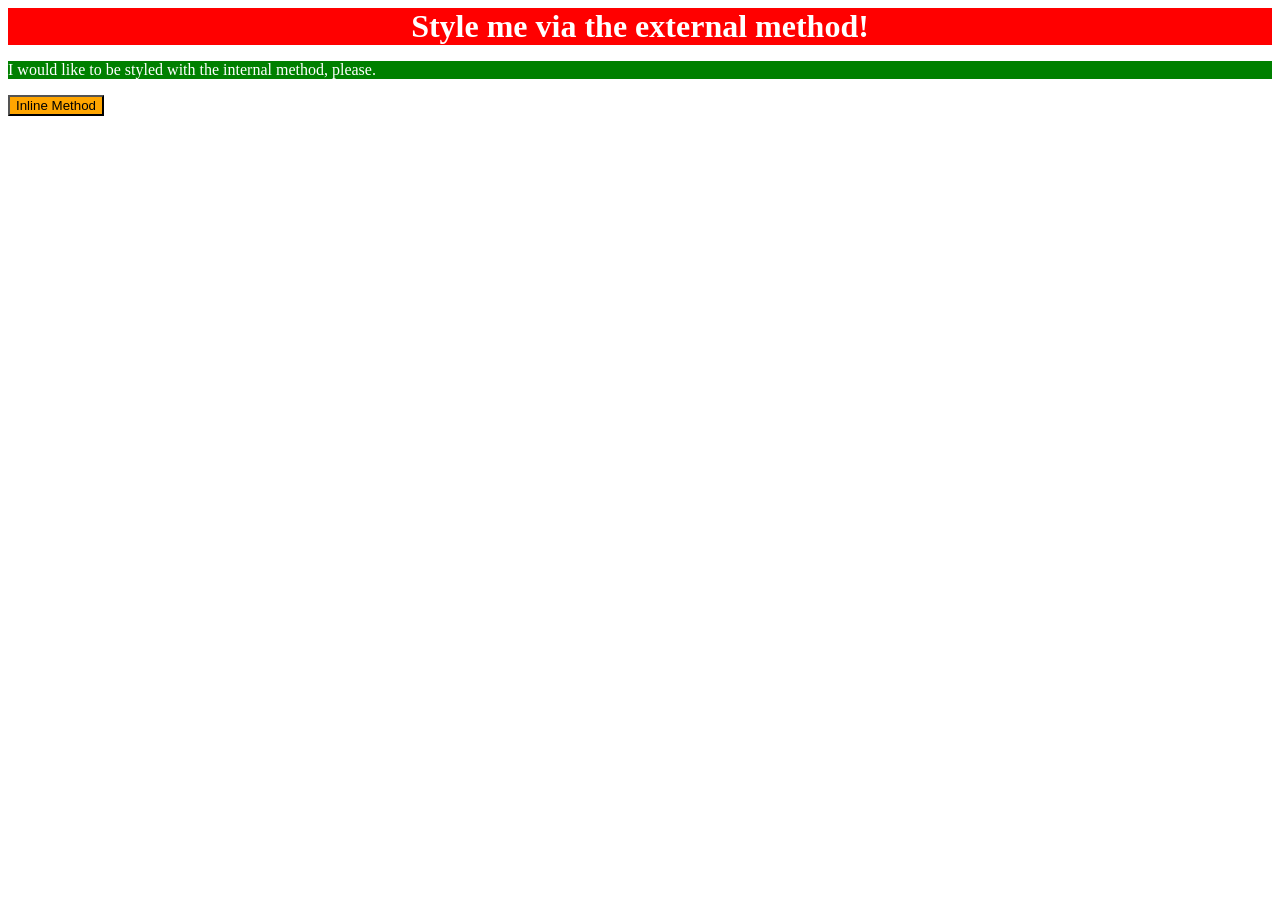
<file: foundations/01-css-methods/index.html>
<!DOCTYPE html>
<html lang="en">
  <head>
    <meta charset="UTF-8">
    <meta http-equiv="X-UA-Compatible" content="IE=edge">
    <meta name="viewport" content="width=device-width, initial-scale=1.0">
    <link rel="stylesheet" href="style.css">
    <style>
      p {
        color: white;
        background-color: green;
        font-size: 18;
      }
    </style>
    <title>Methods for Adding CSS</title>
  </head>
  
  <body>
    <div>Style me via the external method!</div>
    <p>I would like to be styled with the internal method, please.</p>
    <button style="background-color: orange; font-size: 18;">Inline Method</button>
  </body>
</html>
</file>
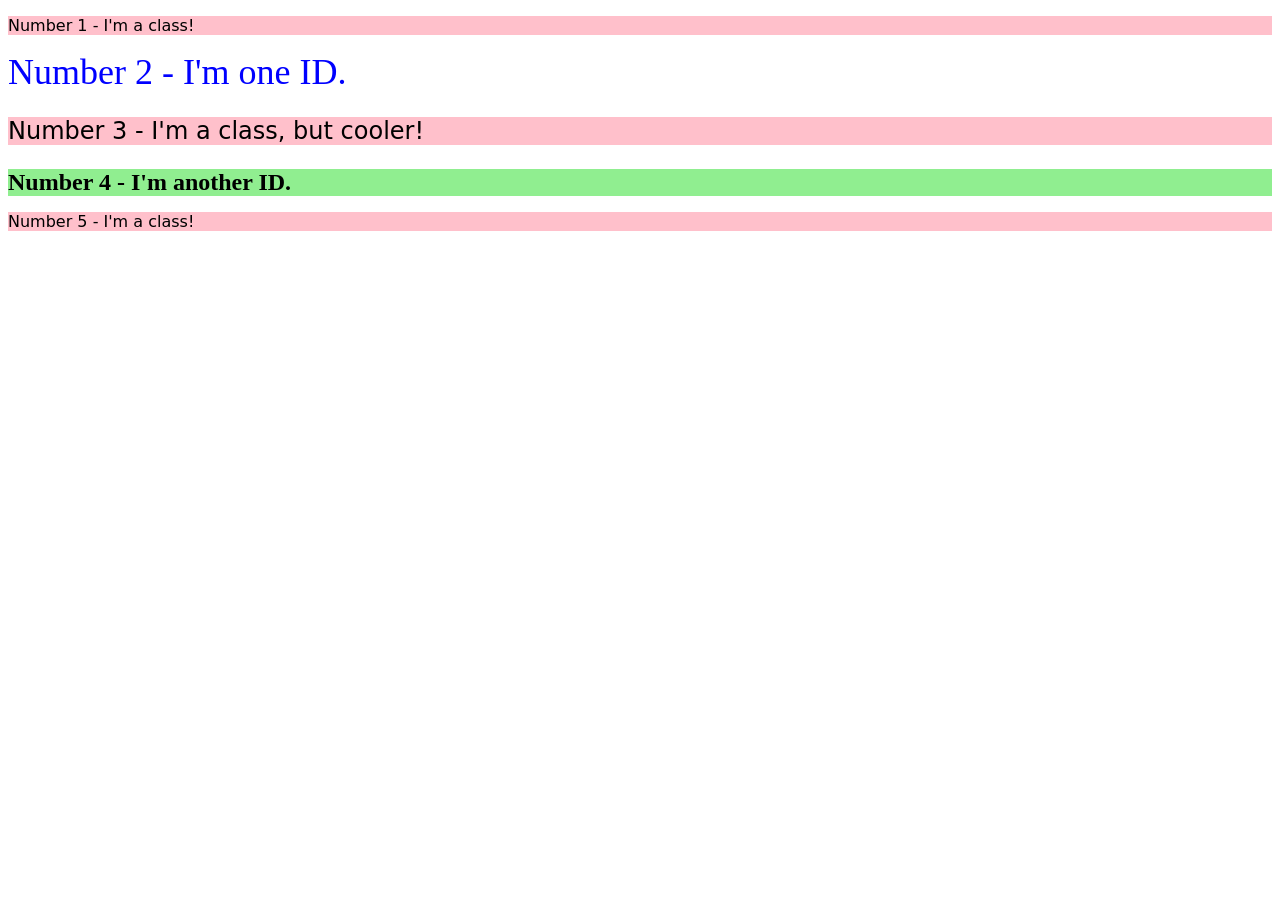
<file: foundations/02-class-id-selectors/index.html>
<!DOCTYPE html>
<html lang="en">
  <head>
    <meta charset="UTF-8">
    <meta http-equiv="X-UA-Compatible" content="IE=edge">
    <meta name="viewport" content="width=device-width, initial-scale=1.0">
    <title>Class and ID Selectors</title>
    <link rel="stylesheet" href="style.css">
  </head>
  <body>
    <p class="odd-number">Number 1 - I'm a class!</p>
    <div id="two">Number 2 - I'm one ID.</div>
    <p class="odd-number adjust-font-size">Number 3 - I'm a class, but cooler!</p>
    <div id="four" class="adjust-font-size">Number 4 - I'm another ID.</div>
    <p class="odd-number">Number 5 - I'm a class!</p>
  </body>
</html>
</file>
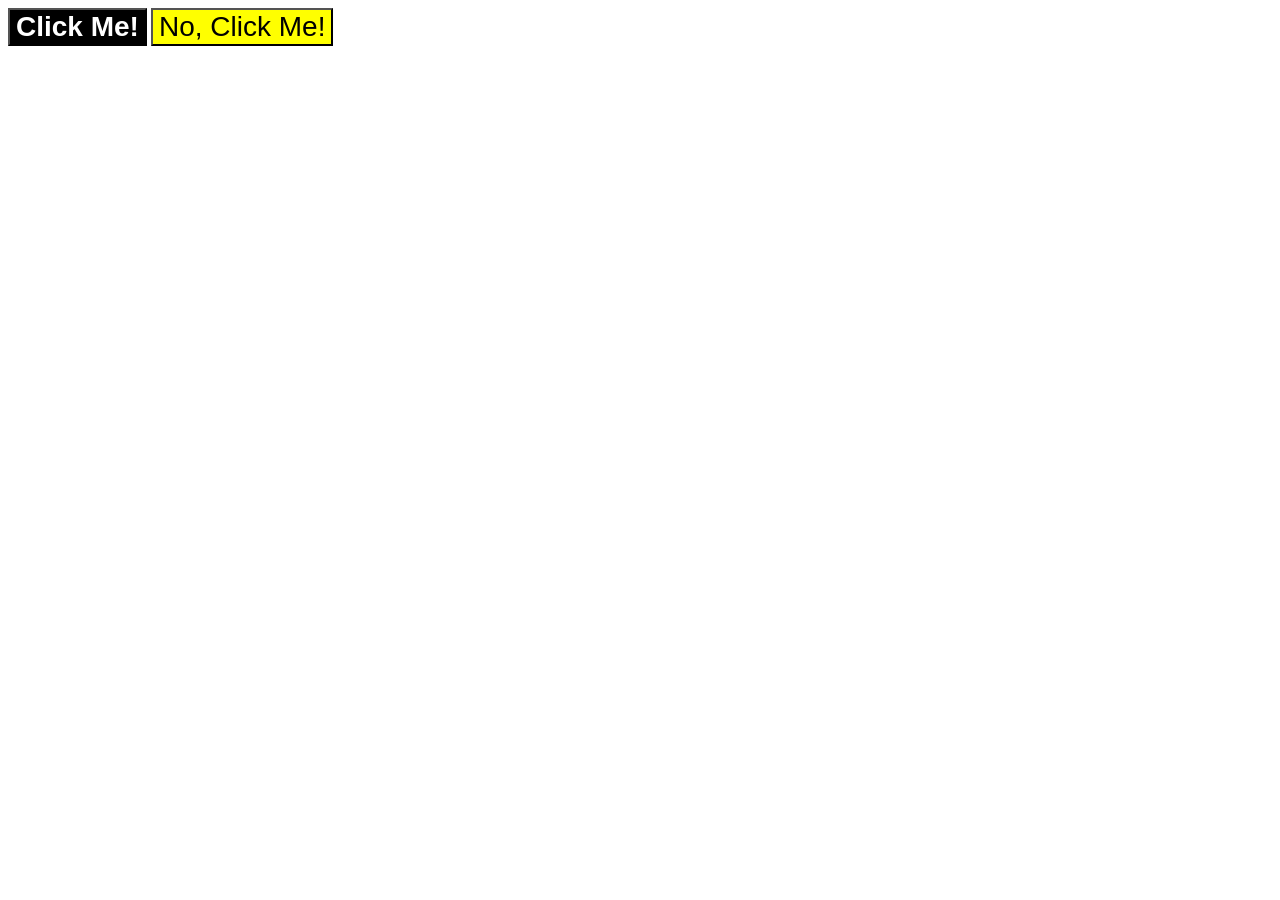
<file: foundations/03-grouping-selectors/index.html>
<!DOCTYPE html>
<html lang="en">
  <head>
    <meta charset="UTF-8">
    <meta http-equiv="X-UA-Compatible" content="IE=edge">
    <meta name="viewport" content="width=device-width, initial-scale=1.0">
    <title>Grouping Selectors</title>
    <link rel="stylesheet" href="style.css">
  </head>
  <body>
    <button class="left">Click Me!</button>
    <button class="right">No, Click Me!</button>
  </body>
</html>
</file>
<file: foundations/01-css-methods/style.css>
/* type selector */

div {
    color: white;
    background-color: red;
    font-size: 32px;
    text-align: center;
    font-weight: bold;
}

/* p {
    color: white;
    background-color: green;
    font-size: 18;
} */

/* button {
    background-color: orange;
    font-size: 18;
} */
</file>
<file: foundations/02-class-id-selectors/style.css>
/* class selector */
.odd-number {
    background-color: pink;
    font-family: Verdana, "DejaVu Sans", sans-serif;
    
}
.adjust-font-size{
    font-size: 24px;
}

/* id selector */
#two {
    color: blue;
    font-size: 36px;
}

#four {
    background-color: lightgreen;
    font-weight: bold;
}
</file>
<file: foundations/03-grouping-selectors/style.css>
button {
    font-size: 28px;
    font-family:  Helvetica, "Times New Roman",sans-serif;
}

.left {
    background-color: black;
    color: white;
    font-weight: bold;
}

.right {
    background-color: yellow;
}
</file>
